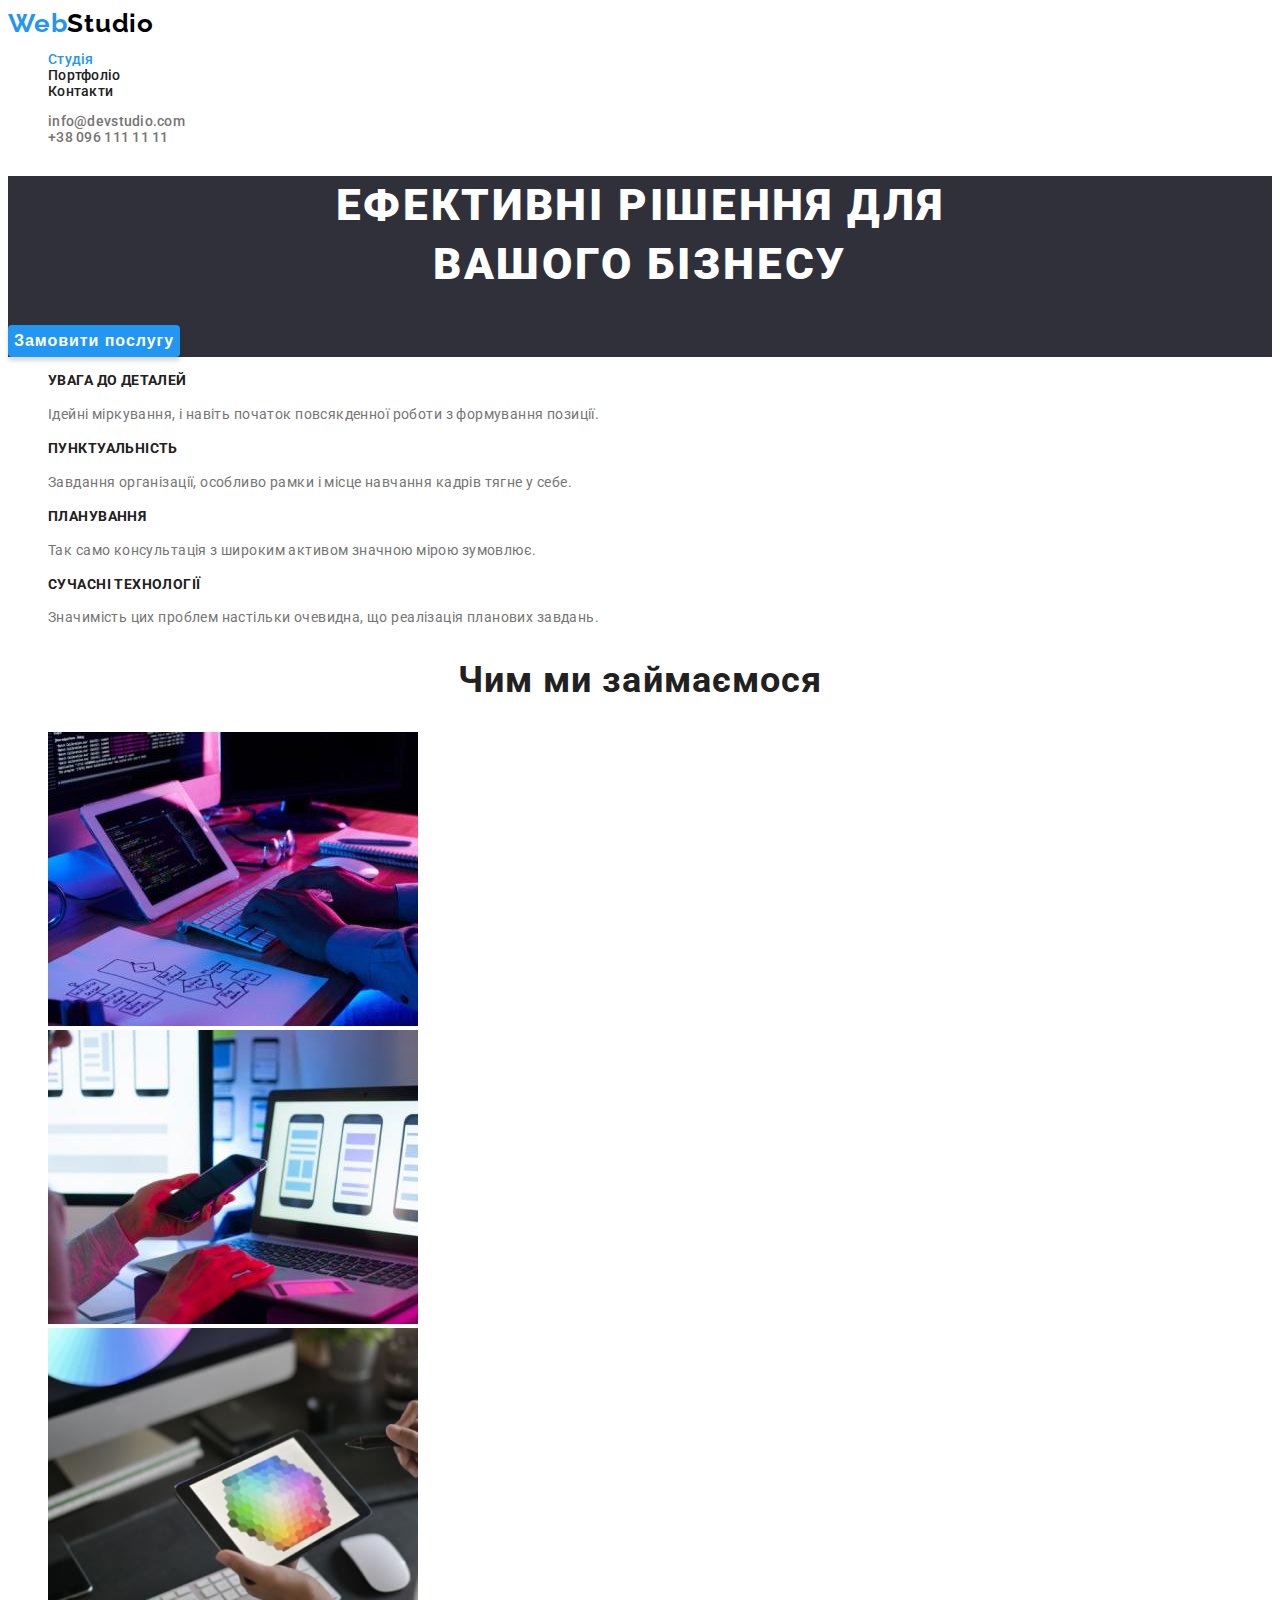
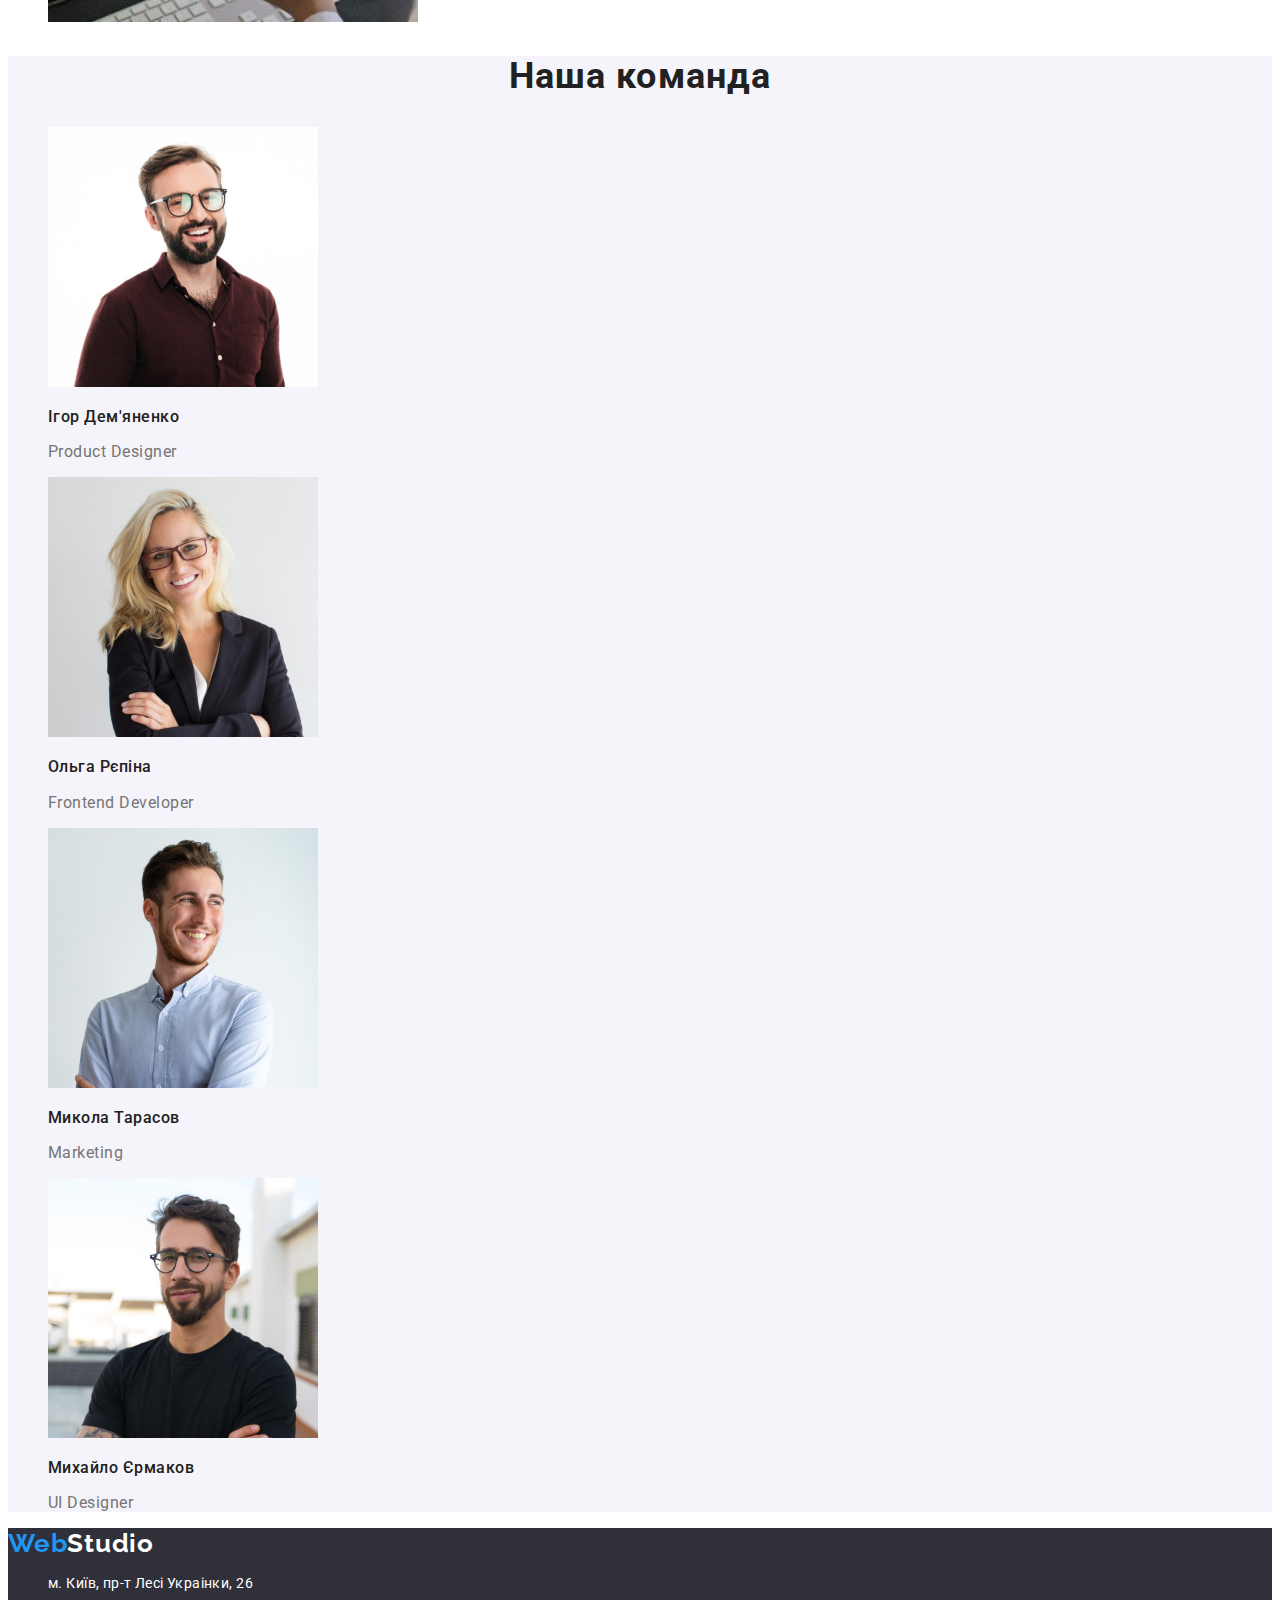
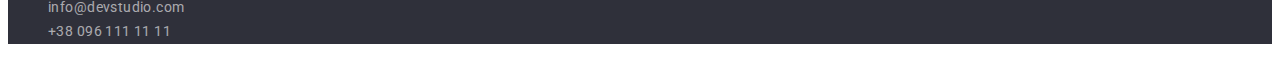
<file: index.html>
<!DOCTYPE html>
<html lang="uk">
  <head>
    <meta charset="UTF-8" />
    <meta http-equiv="X-UA-Compatible" content="IE=edge" />
    <meta name="viewport" content="width=device-width, initial-scale=1.0" />
    <title>Студія</title>
    <link rel="preconnect" href="https://fonts.googleapis.com" />
    <link rel="preconnect" href="https://fonts.gstatic.com" crossorigin />
    <link rel="preconnect" href="https://fonts.googleapis.com" />
    <link rel="preconnect" href="https://fonts.gstatic.com" crossorigin />
    <link
      href="https://fonts.googleapis.com/css2?family=Raleway:wght@700&family=Roboto:wght@400;500;700;900&display=swap"
      rel="stylesheet"
    />
    <link rel="stylesheet" href="./css/styles.css" />
  </head>
  <body>
    <header>
      <!-- NAVIGATION -->
      <nav>
        <a href="./index.html" lang="en" class="logo"
          ><span class="logo-first-phrase">Web</span>Studio</a
        >
        <ul class="site-nav list">
          <li><a href="./index.html" class="link link-current">Студія</a></li>
          <li><a href="./portfolio.html" class="link">Портфоліо</a></li>
          <li><a href="#" class="link">Контакти</a></li>
        </ul>
      </nav>
      <ul class="site-nav-contact list">
        <li>
          <a href="mailto:info@devstudio.com" class="link-nav-contact"
            >info@devstudio.com</a
          >
        </li>
        <li>
          <a href="tel:+380961111111" class="link-nav-contact"
            >+38 096 111 11 11</a
          >
        </li>
      </ul>
    </header>
    <main>
      <!-- HERO section -->
      <section class="hero">
        <h1 class="hero-title">
          Ефективні рішення для<br />
          вашого бізнесу
        </h1>
        <button type="button" class="hero-button">Замовити послугу</button>
      </section>
      <!-- ADVANTAGES section -->
      <section>
        <h2 class="visually-hidden">Наші переваги</h2>
        <ul class="list">
          <li>
            <h3 class="adv-section-title">Увага до деталей</h3>
            <p class="adv-section-text">
              Ідейні міркування, і навіть початок повсякденної роботи з
              формування позиції.
            </p>
          </li>
          <li>
            <h3 class="adv-section-title">Пунктуальність</h3>
            <p class="adv-section-text">
              Завдання організації, особливо рамки і місце навчання кадрів тягне
              у себе.
            </p>
          </li>
          <li>
            <h3 class="adv-section-title">Планування</h3>
            <p class="adv-section-text">
              Так само консультація з широким активом значною мірою зумовлює.
            </p>
          </li>
          <li>
            <h3 class="adv-section-title">Сучасні технології</h3>
            <p class="adv-section-text">
              Значимість цих проблем настільки очевидна, що реалізація планових
              завдань.
            </p>
          </li>
        </ul>
      </section>
      <!-- WHAT WE DOING section -->
      <section>
        <h2 class="section-title">Чим ми займаємося</h2>
        <ul class="list">
          <li>
            <img
              src="./images/img.jpg"
              alt="Людина працює за ноутбуком"
              width="370"
            />
          </li>
          <li>
            <img
              src="./images/img1.jpg"
              alt="Дівчина тримає телефон у руці"
              width="370"
            />
          </li>
          <li>
            <img
              src="./images/img2.jpg"
              alt="Дівчина тримає планшет у руці"
              width="370"
            />
          </li>
        </ul>
      </section>
      <!-- TEAM section -->
      <section class="team">
        <h2 class="section-title">Наша команда</h2>
        <ul class="list">
          <li>
            <img
              src="./images/img_person1.jpg"
              alt="Співробітник-1"
              width="270"
            />
            <h3 class="section-title-team">Ігор Дем'яненко</h3>
            <p lang="en" class="team-position">Product Designer</p>
          </li>
          <li>
            <img
              src="./images/img_person2.jpg"
              alt="Співробітник-2"
              width="270"
            />
            <h3 class="section-title-team">Ольга Рєпіна</h3>
            <p lang="en" class="team-position">Frontend Developer</p>
          </li>
          <li>
            <img
              src="./images/img_person3.jpg"
              alt="Співробітник-3"
              width="270"
            />
            <h3 class="section-title-team">Микола Тарасов</h3>
            <p lang="en" class="team-position">Marketing</p>
          </li>
          <li>
            <img
              src="./images/img_person4.jpg"
              alt="Співробітник-4"
              width="270"
            />
            <h3 class="section-title-team">Михайло Єрмаков</h3>
            <p lang="en" class="team-position">UI Designer</p>
          </li>
        </ul>
      </section>
    </main>
    <!-- FOOTER -->
    <footer class="site-footer">
      <a href="./index.html" lang="en" class="logo-footer"
        ><span class="logo-first-phrase-footer">Web</span>Studio</a
      >
      <address>
        <ul class="footer-address list">
          <li>
            <a
              href="https://goo.gl/maps/CPtrU1FHBa2aNyZL9"
              target="_blank"
              rel="noopener noreferrer nofollow"
              class="link-footer-map"
              >м. Київ, пр-т Лесі Украінки, 26</a
            >
          </li>
          <li>
            <a href="mailto:info@devstudio.com" class="link-footer-contact"
              >info@devstudio.com</a
            >
          </li>
          <li>
            <a href="tel:+380961111111" class="link-footer-contact"
              >+38 096 111 11 11</a
            >
          </li>
        </ul>
      </address>
    </footer>
  </body>
</html>
</file>
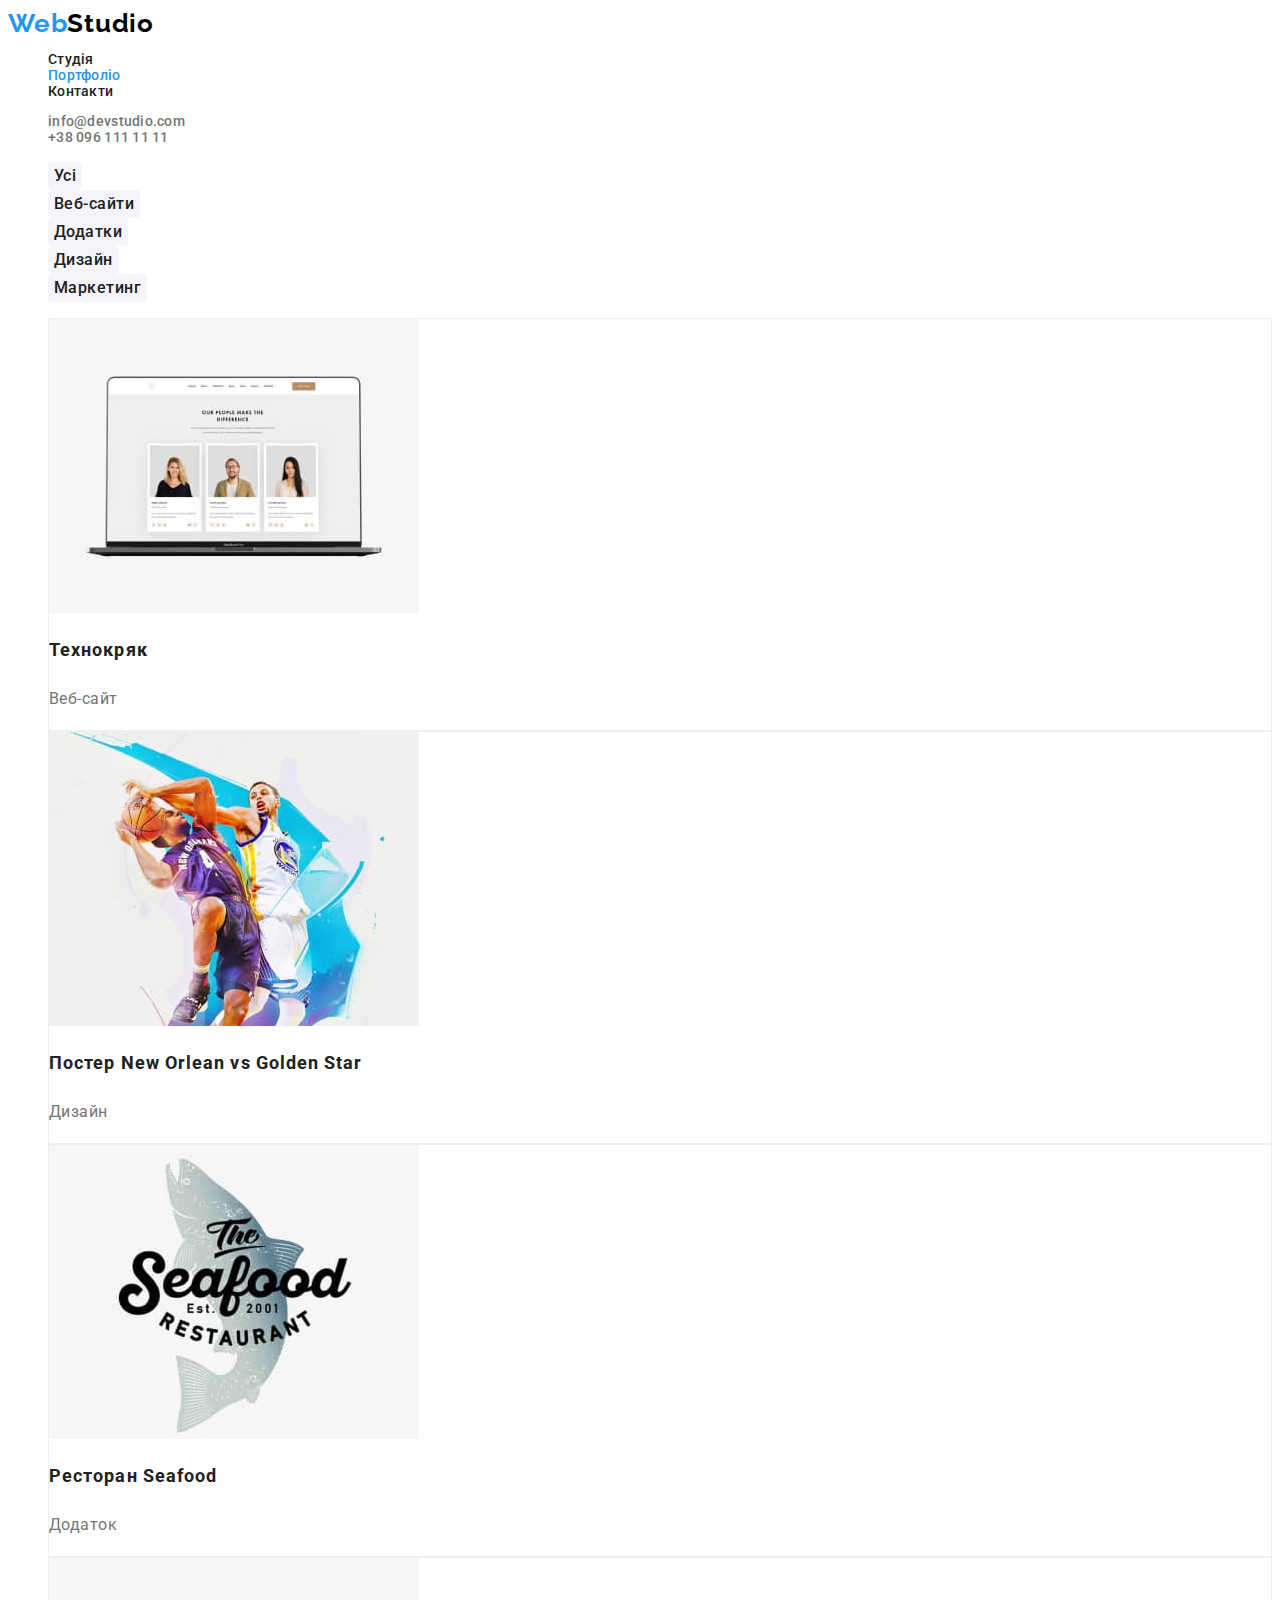
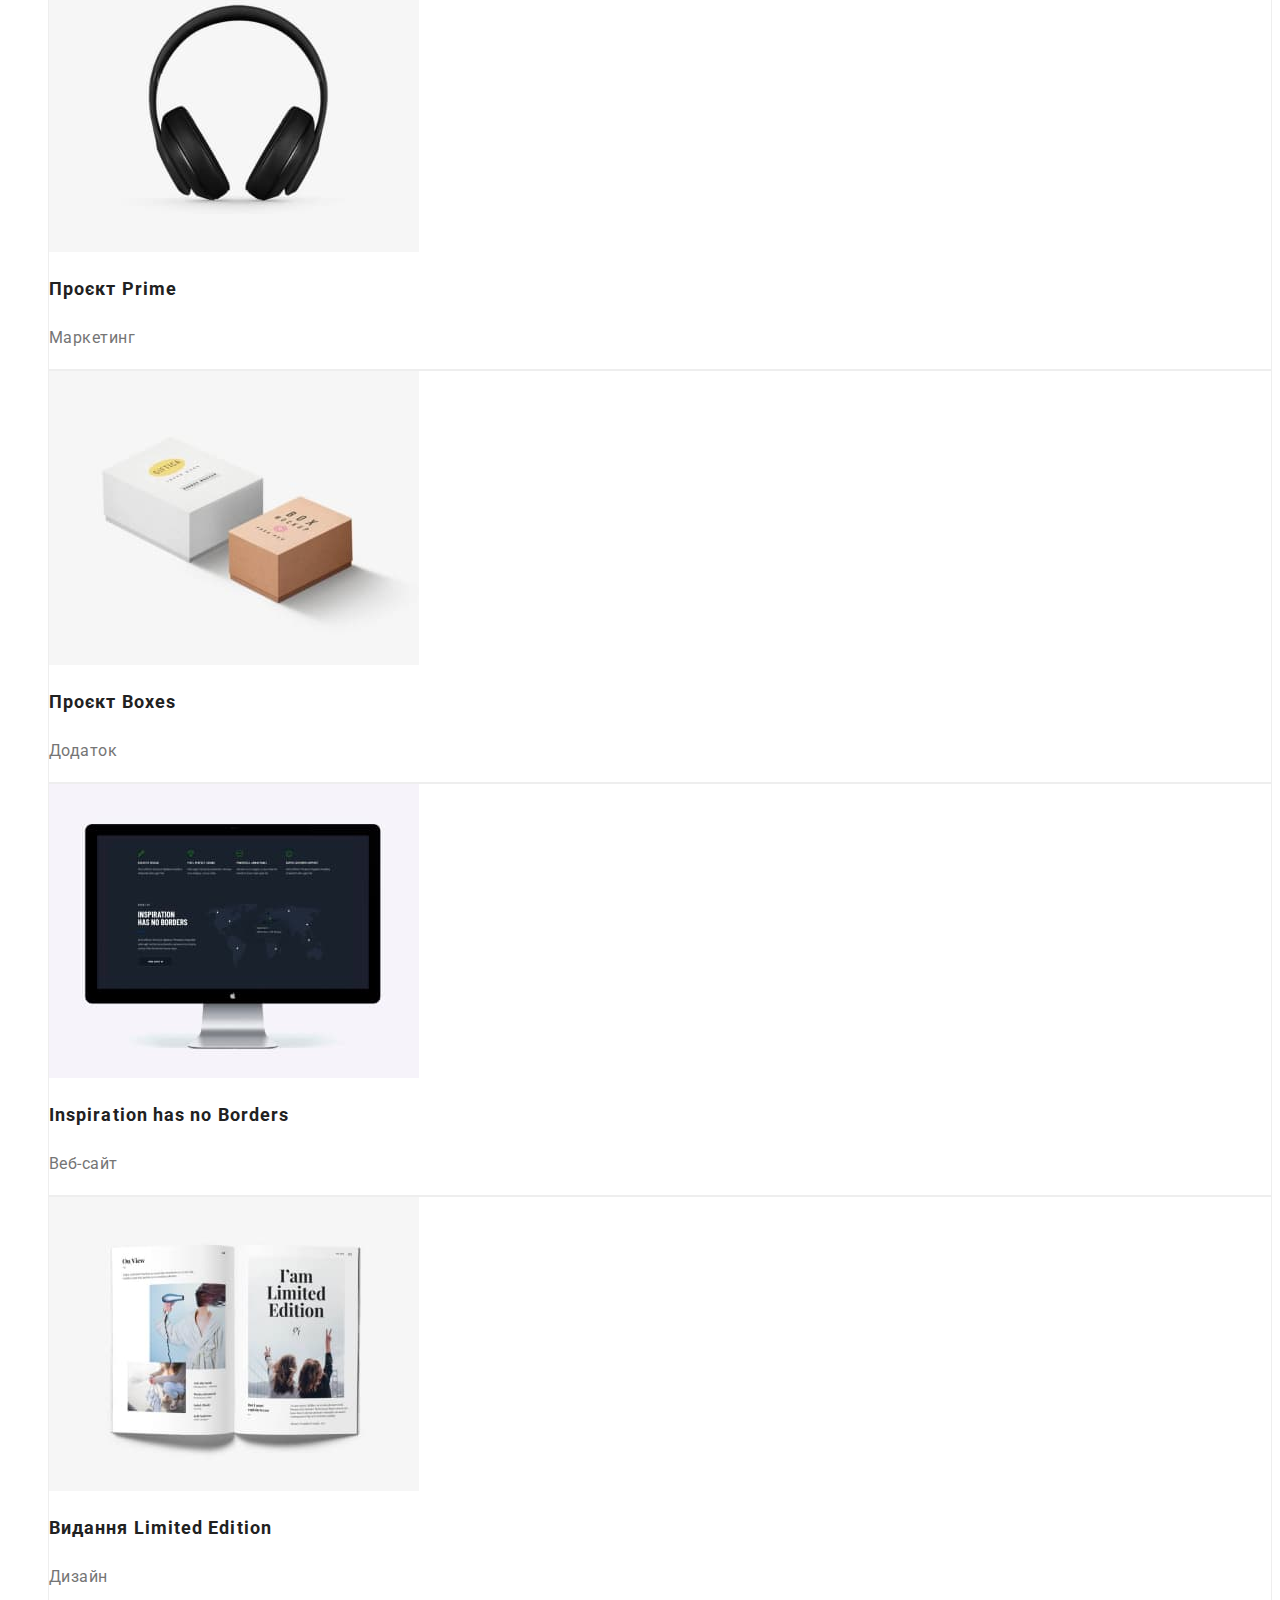
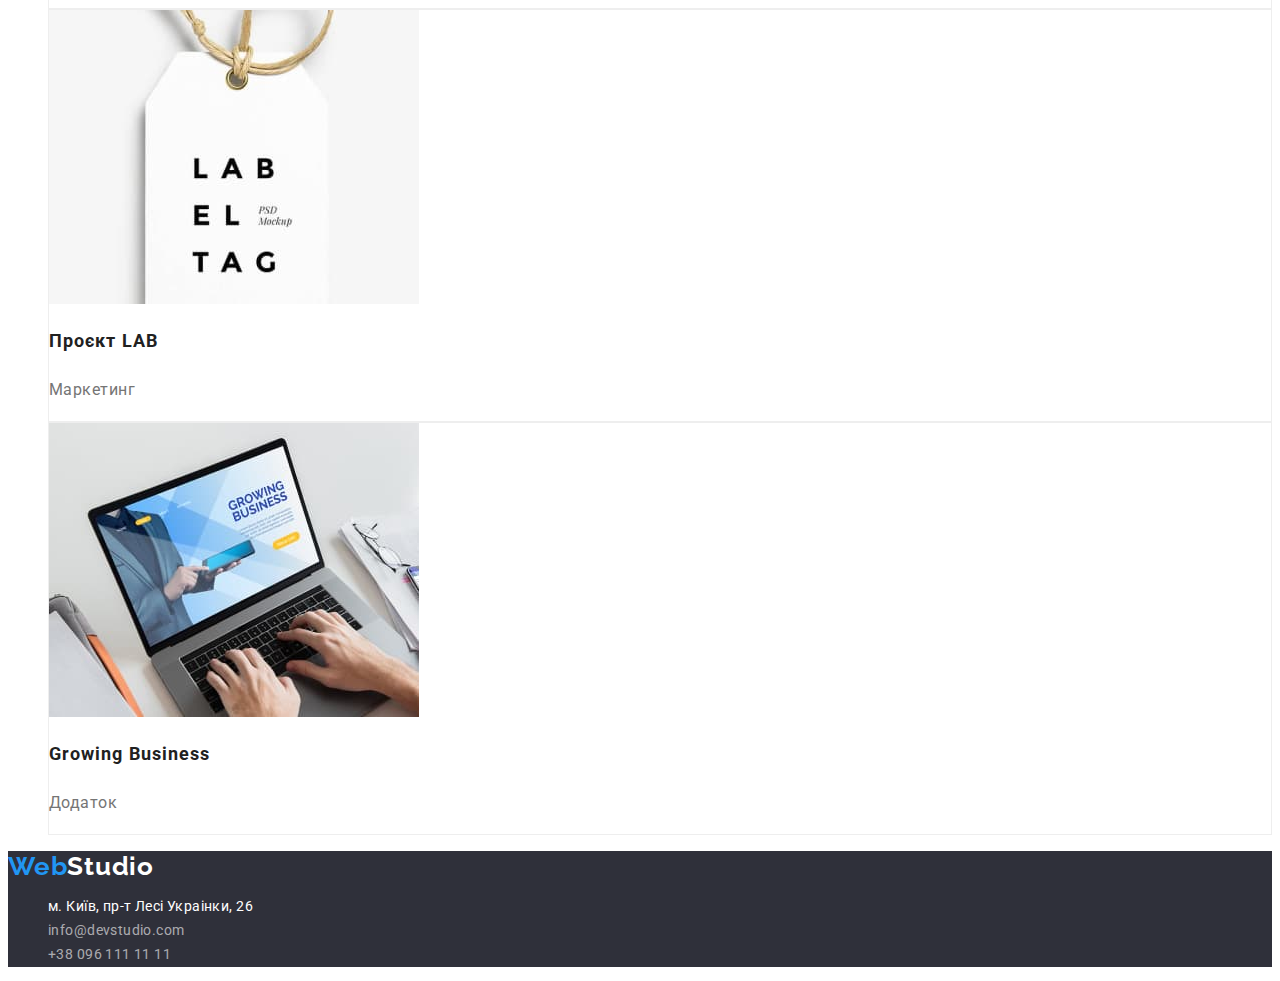
<file: portfolio.html>
<!DOCTYPE html>
<html lang="uk">
  <head>
    <meta charset="UTF-8" />
    <meta http-equiv="X-UA-Compatible" content="IE=edge" />
    <meta name="viewport" content="width=device-width, initial-scale=1.0" />
    <title>Студія</title>
    <link rel="preconnect" href="https://fonts.googleapis.com" />
    <link rel="preconnect" href="https://fonts.gstatic.com" crossorigin />
    <link rel="preconnect" href="https://fonts.googleapis.com" />
    <link rel="preconnect" href="https://fonts.gstatic.com" crossorigin />
    <link
      href="https://fonts.googleapis.com/css2?family=Raleway:wght@700&family=Roboto:wght@400;500;700;900&display=swap"
      rel="stylesheet"
    />
    <link rel="stylesheet" href="./css/styles.css" />
  </head>
  <body>
    <header>
      <!-- NAVIGATION -->
      <nav>
        <a href="./index.html" lang="en" class="logo"
          ><span class="logo-first-phrase">Web</span>Studio</a
        >
        <ul class="site-nav list">
          <li><a href="./index.html" class="link">Студія</a></li>
          <li>
            <a href="./portfolio.html" class="link link-current">Портфоліо</a>
          </li>
          <li><a href="#" class="link">Контакти</a></li>
        </ul>
      </nav>
      <ul class="site-nav-contact list">
        <li>
          <a href="mailto:info@devstudio.com" class="link-nav-contact"
            >info@devstudio.com</a
          >
        </li>
        <li>
          <a href="tel:+380961111111" class="link-nav-contact"
            >+38 096 111 11 11</a
          >
        </li>
      </ul>
    </header>
    <main>
      <!-- PROJECTS section -->
      <section>
        <h1 class="visually-hidden">Проекти</h1>
        <ul class="list">
          <li><button type="button" class="project-button">Усі</button></li>
          <li><button type="button" class="project-button">Веб-сайти</button></li>
          <li><button type="button" class="project-button">Додатки</button></li>
          <li><button type="button" class="project-button">Дизайн</button></li>
          <li><button type="button" class="project-button">Маркетинг</button></li>
        </ul>
        <ul class="list">
          <li class="card-portfolio">
            <a href="#" class="link-portfolio">
              <img src="./images/project1.jpg" alt="Ноутбук" width="370" />
              <h2 class="card-portfolio-title">Технокряк</h2>
              <p class="card-portfolio-text">Веб-сайт</p>
            </a>
          </li>
          <li class="card-portfolio">
            <a href="#" class="link-portfolio">
              <img
                src="./images/project2.jpg"
                alt="Два баскетболіста"
                width="370"
              />
              <h2 class="card-portfolio-title">
                Постер <span lang="en">New Orlean vs Golden Star</span>
              </h2>
              <p class="card-portfolio-text">Дизайн</p>
            </a>
          </li>
          <li class="card-portfolio">
            <a href="#" class="link-portfolio">
              <img src="./images/project3.jpg" alt="Лого ресторану" width="370" />
              <h2 class="card-portfolio-title">
                Ресторан <span lang="en">Seafood</span>
              </h2>
              <p class="card-portfolio-text">Додаток</p>
            </a>
          </li>
          <li class="card-portfolio">
            <a href="#" class="link-portfolio">
              <img src="./images/project4.jpg" alt="Навушники" width="370" />
              <h2 class="card-portfolio-title">
                Проєкт <span lang="en">Prime</span>
              </h2>
              <p class="card-portfolio-text">Маркетинг</p>
            </a>
          </li>
          <li class="card-portfolio">
            <a href="#" class="link-portfolio">
              <img
                src="./images/project5.jpg"
                alt="Кольорові коробки"
                width="370"
              />
              <h2 class="card-portfolio-title">
                Проєкт <span lang="en">Boxes</span>
              </h2>
              <p class="card-portfolio-text">Додаток</p>
            </a>
          </li>
          <li class="card-portfolio">
            <a href="#" class="link-portfolio">
              <img src="./images/project6.jpg" alt="Монитор" width="370" />
              <h2 lang="en" class="card-portfolio-title">
                Inspiration has no Borders
              </h2>
              <p class="card-portfolio-text">Веб-сайт</p>
            </a>
          </li>
          <li class="card-portfolio">
            <a href="#" class="link-portfolio">
              <img src="./images/project7.jpg" alt="Розкрита книга" width="370" />
              <h2 class="card-portfolio-title">
                Видання <span lang="en">Limited Edition</span>
              </h2>
              <p class="card-portfolio-text">Дизайн</p>
            </a>
          </li>
          <li class="card-portfolio">
            <a href="#" class="link-portfolio">
              <img src="./images/project8.jpg" alt="Бірка" width="370" />
              <h2 class="card-portfolio-title">
                Проєкт <span lang="en">LAB</span>
              </h2>
              <p class="card-portfolio-text">Маркетинг</p>
            </a>
          </li>
          <li class="card-portfolio">
            <a href="#" class="link-portfolio">
              <img
                src="./images/project9.jpg"
                alt="Чоловік працює за ноутбуком"
                width="370"
              />
              <h2 lang="en" class="card-portfolio-title">Growing Business</h2>
              <p class="card-portfolio-text">Додаток</p>
            </a>
          </li>
        </ul>
      </section>
    </main>
    <footer class="site-footer">
      <a href="./index.html" lang="en" class="logo-footer"
        ><span class="logo-first-phrase-footer">Web</span>Studio</a
      >
      <address>
        <ul class="footer-address list">
          <li>
            <a
              href="https://goo.gl/maps/CPtrU1FHBa2aNyZL9"
              target="_blank"
              rel="noopener noreferrer nofollow"
              class="link-footer-map"
              >м. Київ, пр-т Лесі Украінки, 26</a
            >
          </li>
          <li>
            <a href="mailto:info@devstudio.com" class="link-footer-contact"
              >info@devstudio.com</a
            >
          </li>
          <li>
            <a href="tel:+380961111111" class="link-footer-contact"
              >+38 096 111 11 11</a
            >
          </li>
        </ul>
      </address>
    </footer>
  </body>
</html>
</file>
<file: css/styles.css>
/* Main colors of the site */

/* цвет основного текста #212121; */
/* вторичный цвет текста #757575; */
/* акцент цвет(он же брендовый) #2196F3;  */
/* белый (фон,текст) #ffffff; */
/* вторичный цвет фона #F5F4FA; */

:root {
  --brand-color-accent: #2196f3;
  --brand-color-header: #000;
  --brand-color-footer: #fff;
  --primary-bg-color: #fff;
  --secondary-bg-color: #f5f4fa;
  --footer-bg-color: #2f303a;
  --title-text-color: #212121;
  --primary-text-color: #757575;
}

body {
  background-color: var(--primary-bg-color);
  color: var(--primary-text-color);
  font-family: Roboto, Arial, Helvetica, sans-serif;
}

.visually-hidden {
  position: absolute;
  white-space: nowrap;
  width: 1px;
  height: 1px;
  overflow: hidden;
  border: 0;
  padding: 0;
  clip: rect(0 0 0 0);
  clip-path: inset(50%);
  margin: -1px;
}

/* NAVIGATION */
.logo {
  font-family: "Raleway", sans-serif;
  font-weight: 700;
  font-size: 26px;
  line-height: 1.17;
  letter-spacing: 0.03em;

  color: var(--brand-color-header);
  text-decoration: none;
}

.logo-first-phrase {
  color: var(--brand-color-accent);
}

.list {
  list-style: none;
}

.link {
  text-decoration: none;
  color: var(--title-text-color);
}

.link:hover,
.link:focus,
.link-current {
  color: var(--brand-color-accent);
}

.site-nav {
  font-weight: 500;
  font-size: 14px;
  line-height: 1.14;
  letter-spacing: 0.02em;
}

/* CONTACT-header */
.site-nav-contact {
  font-weight: 500;
  font-size: 14px;
  line-height: 1.14;
  letter-spacing: 0.02em;
}

.link-nav-contact {
  text-decoration: none;
  color: var(--primary-text-color);
}

.link-nav-contact:hover,
.link-nav-contact:focus {
  color: var(--brand-color-accent);
}

/* HERO section */
.hero {
  background-color: var(--footer-bg-color);
}

.hero-title {
  font-weight: 900;
  font-size: 44px;
  line-height: 1.36;

  text-align: center;
  letter-spacing: 0.06em;
  text-transform: uppercase;

  color: #fff;
}

.hero-button {
  font-weight: 700;
  font-size: 16px;
  line-height: 1.88;
  letter-spacing: 0.06em;

  color: #fff;
  background: #2196f3;
  box-shadow: 0px 4px 4px rgba(0, 0, 0, 0.15);
  border-radius: 4px;
  border: 0;
  cursor: pointer;
}

.hero-button:hover,
.hero-button:focus {
  background: #188ce8;
  box-shadow: 0px 4px 4px rgba(0, 0, 0, 0.15);
}

/* ADVATAGES section */
.adv-section-title {
  font-weight: 700;
  font-size: 14px;
  line-height: 1.14;
  letter-spacing: 0.03em;
  text-transform: uppercase;
  
  color: var(--title-text-color);
}

.adv-section-text {
  font-size: 14px;
  line-height: 1.71;
  letter-spacing: 0.03em;
  color: var(--primary-text-color);
}

/* WHAT WE DOING section */

/**заголовки однакові з TEAM section */
.section-title {
  font-weight: 700;
  font-size: 36px;
  line-height: 1.16;
  text-align: center;
  letter-spacing: 0.03em;
  color: var(--title-text-color);
  
}

/* TEAM section */
.team {
  background-color: var(--secondary-bg-color);
}

.section-title-team {
  font-weight: 500;
  font-size: 16px;
  line-height: 1.19;
  letter-spacing: 0.03em;
  color: var(--title-text-color);
}

.team-position {
  font-size: 16px;
  line-height: 1.19;
  letter-spacing: 0.03em;
}

/* FOOTER */
.site-footer {
  background-color: var(--footer-bg-color);
}

.logo-footer {
  font-family: "Raleway", sans-serif;
  font-weight: 700;
  font-size: 26px;
  line-height: 1.17;
  letter-spacing: 0.03em;

  color: var(--brand-color-footer);
  text-decoration: none;
}

.logo-first-phrase-footer {
  color: var(--brand-color-accent);
}

.footer-address {
  font-style: normal;
  font-size: 14px;
  line-height: 1.71;
  letter-spacing: 0.03em;
}

.link-footer-map {
  color: #FFFFFF;
  text-decoration: none;
}

.link-footer-contact {
  color: #FFFFFF99;
  text-decoration: none;
}

.link-footer-map:hover,
.link-footer-map:focus,
.link-footer-contact:hover,
.link-footer-contact:focus {
  color: var(--brand-color-accent);
}

/* *PORTFOLIO page */
/* PROJECTS section */
.project-button {
  background: var(--secondary-bg-color);
  border-radius: 4px;
  border: 0;

  font-family: "Roboto";
  font-weight: 500;
  font-size: 16px;
  line-height: 1.62;

  text-align: center;
  letter-spacing: 0.03em;

  color: var(--title-text-color);
  cursor: pointer;
}

.project-button:hover,
.project-button:focus {
  background: var(--brand-color-accent);
  color: var(--brand-color-footer);

  box-shadow: 
  0px 3px 1px rgba(0, 0, 0, 0.1),
  0px 1px 2px rgba(0, 0, 0, 0.08),
  0px 2px 2px rgba(0, 0, 0, 0.12);
  border-radius: 4px;
}

.card-portfolio {
  background: var(--primary-bg-color);
  border: 1px solid #eeeeee;
}

.card-portfolio-title {
  font-size: 18px;
  line-height: 2;
  letter-spacing: 0.06em;
  color: var(--title-text-color);
}

.card-portfolio-text {
  font-size: 16px;
  line-height: 1.88;
  letter-spacing: 0.03em;
  color: var(--primary-text-color);
}

.link-portfolio {
  text-decoration: none;
}
</file>
